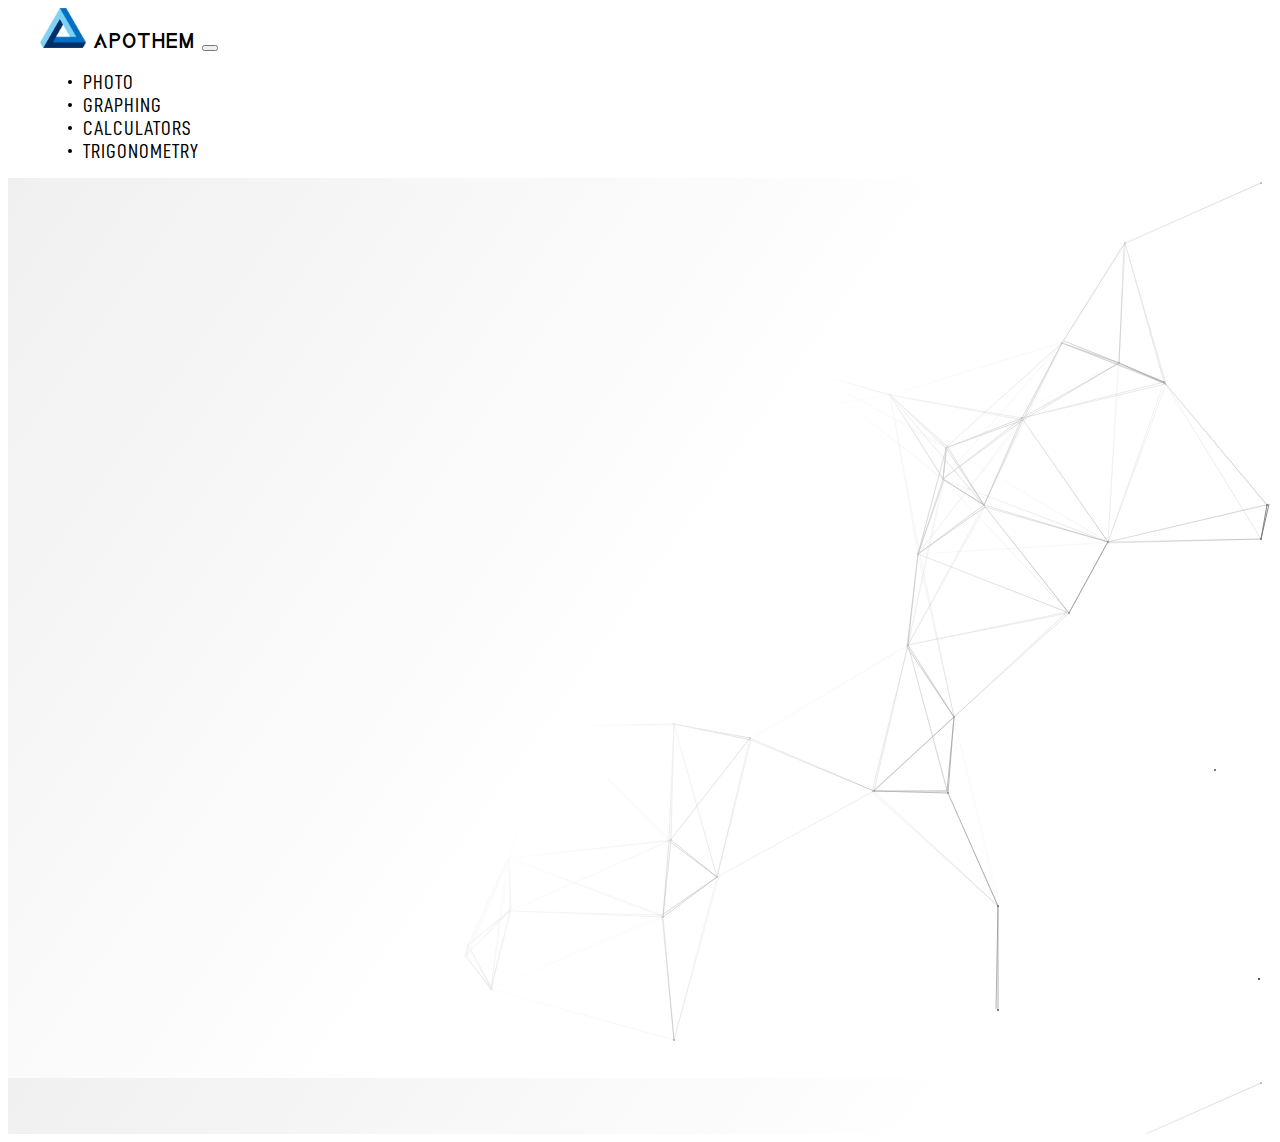
<file: index.html>
<!DOCTYPE html>
<html>
	<head>
		<meta charset="UTF-8">
	    <meta name="viewport" content="width=device-width, initial-scale=1.0">
	    <link rel="shortcut icon" type="image/x-icon" href="assets/images/logo.ico" />
	    <title>Apothem</title>

	    <!-- Bootstrap -->
	    <link href="https://cdn.jsdelivr.net/npm/bootstrap@5.1.3/dist/css/bootstrap.min.css" rel="stylesheet" integrity="sha384-1BmE4kWBq78iYhFldvKuhfTAU6auU8tT94WrHftjDbrCEXSU1oBoqyl2QvZ6jIW3" crossorigin="anonymous"/>
	    <script src="https://cdn.jsdelivr.net/npm/@popperjs/core@2.9.2/dist/umd/popper.min.js" ></script>
		<script src="https://cdn.jsdelivr.net/npm/bootstrap@5.0.1/dist/js/bootstrap.min.js" integrity="sha384-Atwg2Pkwv9vp0ygtn1JAojH0nYbwNJLPhwyoVbhoPwBhjQPR5VtM2+xf0Uwh9KtT" crossorigin="anonymous"></script>
		<script src="https://code.jquery.com/jquery-3.2.1.slim.min.js" integrity="sha384-KJ3o2DKtIkvYIK3UENzmM7KCkRr/rE9/Qpg6aAZGJwFDMVNA/GpGFF93hXpG5KkN" crossorigin="anonymous"></script>

	    <link rel="stylesheet" href="./styles/style.css">
	    <script src="js/index.js"></script>
	</head>

	<body>
		<!-- NAVBAR -->

		<nav class="navbar navbar-expand-lg navbar-light custom-colour">
		  <div class="container-fluid">
		    <span class="navbar-brand" href='/'>
		    	<img id="logo" src="assets/images/logo.ico" alt="logo" height="40">
		    	<a id="brand-name" href="index.html">Apothem</a>
		   	</span>
		    <button class="navbar-toggler" type="button" data-bs-toggle="collapse" data-bs-target="#navbarNav" aria-controls="navbarNav" aria-expanded="false" aria-label="Toggle navigation">
		      <span class="navbar-toggler-icon"></span>
		    </button>
		    <div class="collapse navbar-collapse" id="navbarNav">
		      	<ul class="navbar-nav me-auto mb-2 mb-lg-0">
			        <li class="nav-button-container">
			          <a class="nav-button active-button" aria-current="page" href='PhotoSolver.html'>PHOTO</a>
			        </li>
					<li class="nav-button-container">
						<a class="nav-button" href='Graphing.html'>GRAPHING</a>
					</li>
					<li class="nav-button-container">
						<a class="nav-button" href='Calculator.html'>CALCULATORS</a>
					</li>
			        <li class="nav-button-container">
			          <a class="nav-button" href='TriangleSolver.html'>TRIGONOMETRY</a>
			        </li>
	      		</ul>
		    </div>
		  </div>
		</nav>

		<!-- EVERYTHING ELSE -->
		<canvas id="main-background"></canvas>
		<div class="intro-container">

			<div class='info-container slide-up-fade-in'>
				<div class="cta-container">
					YOUR HOME FOR
					<br class="breakline-small">
					<span id="typewriter" class="typewriter" data-period="2000" data-type='[ "MATHEMATICS.", "ALGEBRA.", "TRIGONOMETRY.", "GRAPHING.", "PHOTO SOLVING.", "CALCULATING." ]'></span>
				</div>
				<div class="support">
					This is Apothem: all your math-related needs in one place. This one-stop shop features everything a high school math student could need, ranging from an algebra calculator to a 3D graphing calculator. We understand that Math can 
					be challenging, so we've created this website to help. Enjoy!
					<br>By Luka and Pouya.
				</div>
			</div>
			<div class="img-container">
				<!--<img id="main-image" src="assets/images/businessfiller.png" alt="filler image">-->
			</div>

		</div>

		<script src="js/mainbackground.js"></script>


	</body>
</html>
</file>
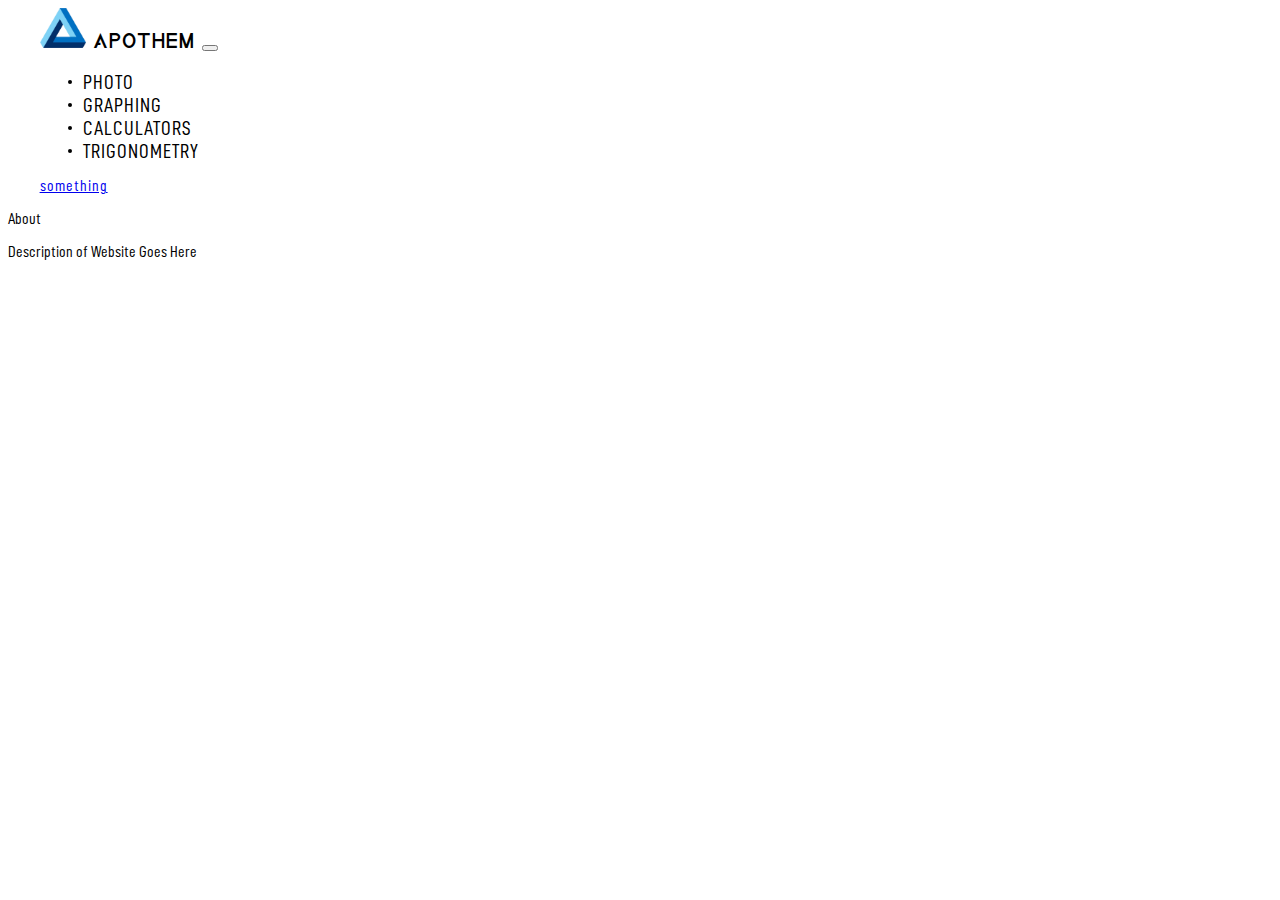
<file: about.html>
<!DOCTYPE html>
<html>
	<head>
		<meta charset="UTF-8">
	    <meta name="viewport" content="width=device-width, initial-scale=1.0">
	    <link rel="shortcut icon" type="image/x-icon" href="assets/images/logo.ico" />
	    <title>Apothem | Lessons</title>

	    <!-- Bootstrap -->
	    <link href="https://cdn.jsdelivr.net/npm/bootstrap@5.1.3/dist/css/bootstrap.min.css" rel="stylesheet" integrity="sha384-1BmE4kWBq78iYhFldvKuhfTAU6auU8tT94WrHftjDbrCEXSU1oBoqyl2QvZ6jIW3" crossorigin="anonymous"/>
	    <script src="https://cdn.jsdelivr.net/npm/@popperjs/core@2.9.2/dist/umd/popper.min.js" ></script>
    	<script src="https://cdn.jsdelivr.net/npm/bootstrap@5.0.1/dist/js/bootstrap.min.js" integrity="sha384-Atwg2Pkwv9vp0ygtn1JAojH0nYbwNJLPhwyoVbhoPwBhjQPR5VtM2+xf0Uwh9KtT" crossorigin="anonymous"></script>
    	<script src="https://code.jquery.com/jquery-3.2.1.slim.min.js" integrity="sha384-KJ3o2DKtIkvYIK3UENzmM7KCkRr/rE9/Qpg6aAZGJwFDMVNA/GpGFF93hXpG5KkN" crossorigin="anonymous"></script>

	    <link rel="stylesheet" href="./styles/style.css">
	    <!-- <script src="js/photosolver.js"></script> -->
	</head>

	<body>

		<!-- NAVBAR -->

		<nav class="navbar navbar-expand-lg navbar-light custom-colour">
		  <div class="container-fluid">
		    <span class="navbar-brand" href='/'>
		    	<img id="logo" src="assets/images/logo.ico" alt="logo" height="40">
		    	<a id="brand-name" href="index.html">Apothem</a>
		   	</span>
		    <button class="navbar-toggler" type="button" data-bs-toggle="collapse" data-bs-target="#navbarNav" aria-controls="navbarNav" aria-expanded="false" aria-label="Toggle navigation">
		      <span class="navbar-toggler-icon"></span>
		    </button>
		    <div class="collapse navbar-collapse" id="navbarNav">
		      	<ul class="navbar-nav me-auto mb-2 mb-lg-0">
			        <li class="nav-button-container">
			          <a class="nav-button active-button" aria-current="page" href='PhotoSolver.html'>PHOTO</a>
			        </li>
					<li class="nav-button-container">
						<a class="nav-button" href='Graphing.html'>GRAPHING</a>
					</li>
					<li class="nav-button-container">
						<a class="nav-button" href='Calculator.html'>CALCULATORS</a>
					</li>
			        <li class="nav-button-container">
			          <a class="nav-button" href='TriangleSolver.html'>TRIGONOMETRY</a>
			        </li>
	      		</ul>
			    <a class="contact-button" href='#'>something</a>
		    </div>
		  </div>
		</nav>

		<p>About</p>
		<p>Description of Website Goes Here</p>

	</body>
</html>
</file>
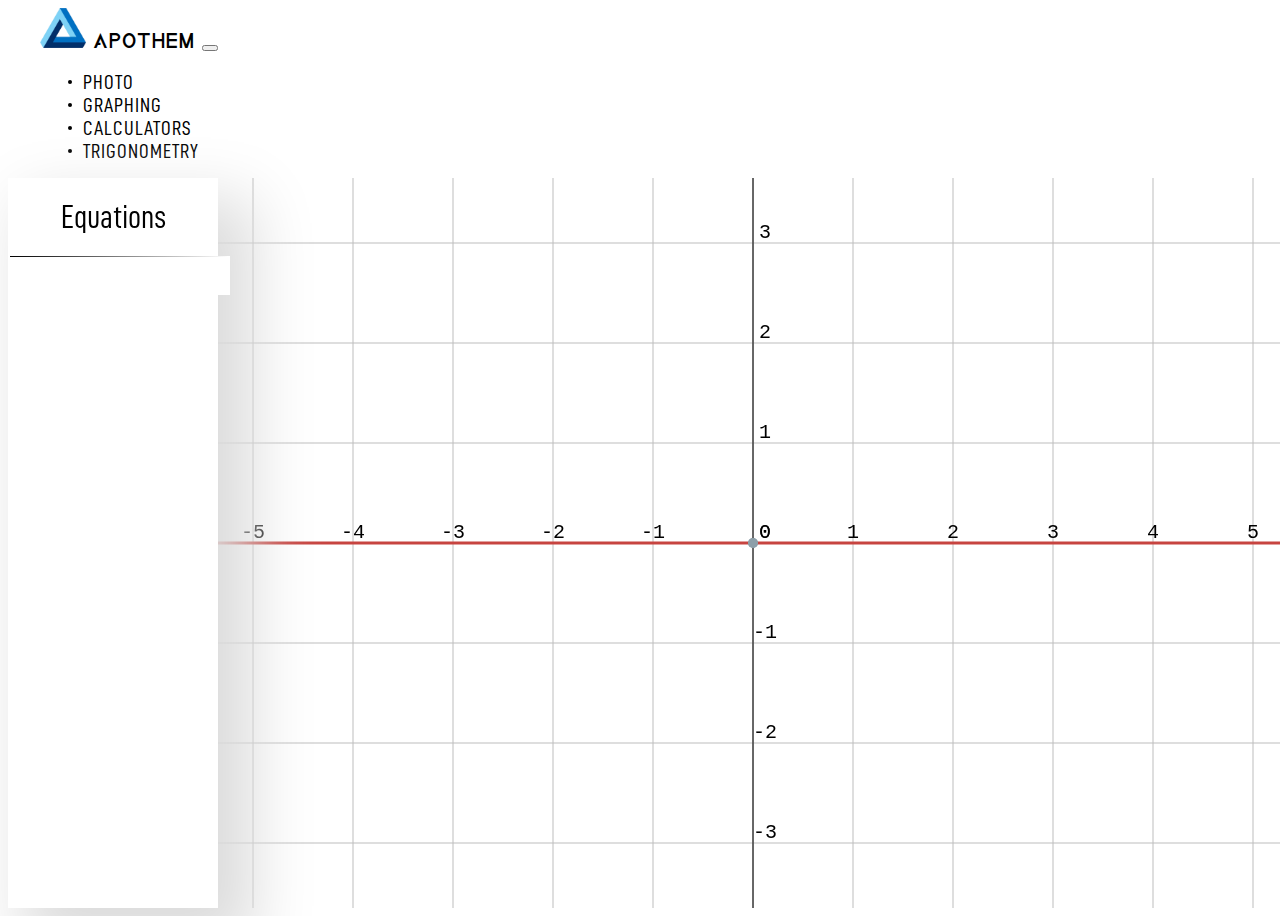
<file: Graphing.html>
<!DOCTYPE html>
<html>
	<head>
		<meta charset="UTF-8">
	    <meta name="viewport" content="width=device-width, initial-scale=1.0">
	    <link rel="shortcut icon" type="image/x-icon" href="assets/images/logo.ico" />
	    <title>Apothem | Graphing</title>

	    <!-- Bootstrap -->
	    <link href="https://cdn.jsdelivr.net/npm/bootstrap@5.1.3/dist/css/bootstrap.min.css" rel="stylesheet" integrity="sha384-1BmE4kWBq78iYhFldvKuhfTAU6auU8tT94WrHftjDbrCEXSU1oBoqyl2QvZ6jIW3" crossorigin="anonymous"/>
	    <script src="https://cdn.jsdelivr.net/npm/@popperjs/core@2.9.2/dist/umd/popper.min.js" ></script>
    	<script src="https://cdn.jsdelivr.net/npm/bootstrap@5.0.1/dist/js/bootstrap.min.js" integrity="sha384-Atwg2Pkwv9vp0ygtn1JAojH0nYbwNJLPhwyoVbhoPwBhjQPR5VtM2+xf0Uwh9KtT" crossorigin="anonymous"></script>
    	<script src="https://code.jquery.com/jquery-3.2.1.slim.min.js" integrity="sha384-KJ3o2DKtIkvYIK3UENzmM7KCkRr/rE9/Qpg6aAZGJwFDMVNA/GpGFF93hXpG5KkN" crossorigin="anonymous"></script>
    	<script src="https://code.jquery.com/jquery-3.2.1.slim.min.js" integrity="sha384-KJ3o2DKtIkvYIK3UENzmM7KCkRr/rE9/Qpg6aAZGJwFDMVNA/GpGFF93hXpG5KkN" crossorigin="anonymous"></script>
    	<script src="js/Libraries/nerdamer.min.js"></script>

	    <link rel="stylesheet" href="./styles/style.css">
	    <link rel="stylesheet" href="./styles/graphing.css">
	</head>

	<body>
		<!-- NAVBAR -->
		
		<nav id="navbar" class="navbar navbar-expand-lg navbar-light custom-colour">
		  <div class="container-fluid">
		    <span class="navbar-brand" href='/'>
		    	<img id="logo" src="assets/images/logo.ico" alt="logo" height="40">
		    	<a id="brand-name" href="index.html">Apothem</a>
		   	</span>
		    <button class="navbar-toggler" type="button" data-bs-toggle="collapse" data-bs-target="#navbarNav" aria-controls="navbarNav" aria-expanded="false" aria-label="Toggle navigation">
		      <span class="navbar-toggler-icon"></span>
		    </button>
		    <div class="collapse navbar-collapse" id="navbarNav">
		      	<ul class="navbar-nav me-auto mb-2 mb-lg-0">
			        <li class="nav-button-container">
			          <a class="nav-button active-button" aria-current="page" href='PhotoSolver.html'>PHOTO</a>
			        </li>
					<li class="nav-button-container">
						<a class="nav-button" href='Graphing.html'>GRAPHING</a>
					</li>
					<li class="nav-button-container">
						<a class="nav-button" href='Calculator.html'>CALCULATORS</a>
					</li>
			        <li class="nav-button-container">
			          <a class="nav-button" href='TriangleSolver.html'>TRIGONOMETRY</a>
			        </li>
	      		</ul>
		    </div>
		  </div>
		</nav>

		<div class="main-content">
			<div class="sidebar">
				<div>
					<h1>Equations</h1>

					<div id="equations-list">
						<input class="equation" spellcheck="false">
					</div>
				</div>
			</div>
			<!--<div class="white">Luka&Pouya</div>-->
			<canvas id="graph"></canvas>
		</div>

		<script src="js/graphing.js"></script>
	</body>
</html>
</file>
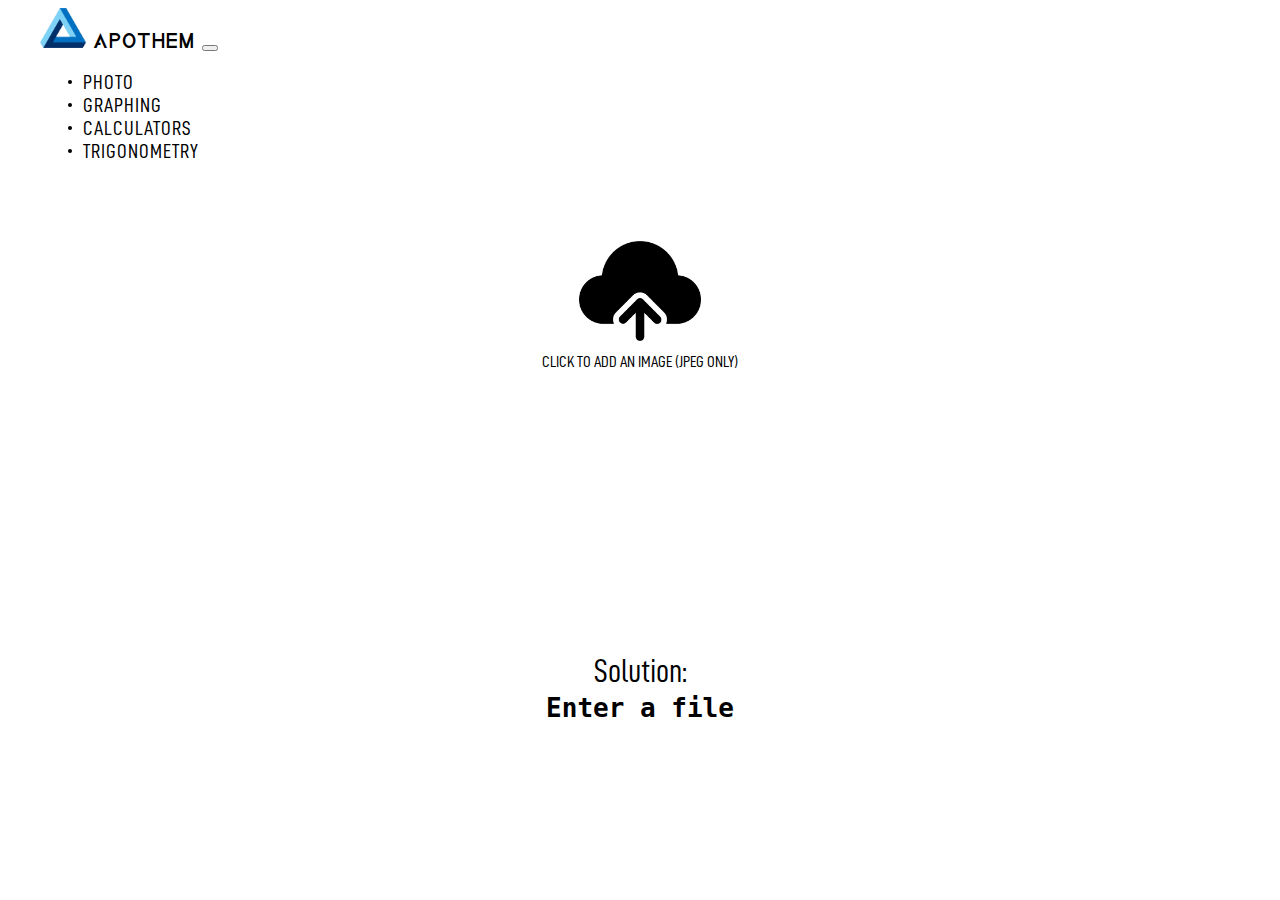
<file: PhotoSolver.html>
<!DOCTYPE html>
<html>
	<head>
		<meta charset="UTF-8">
	    <meta name="viewport" content="width=device-width, initial-scale=1.0">
	    <link rel="shortcut icon" type="image/x-icon" href="assets/images/logo.ico" />
	    <title>Apothem | Photo Solver</title>

	    <!-- Bootstrap -->
	    <link href="https://cdn.jsdelivr.net/npm/bootstrap@5.1.3/dist/css/bootstrap.min.css" rel="stylesheet" integrity="sha384-1BmE4kWBq78iYhFldvKuhfTAU6auU8tT94WrHftjDbrCEXSU1oBoqyl2QvZ6jIW3" crossorigin="anonymous"/>
	    <script src="https://cdn.jsdelivr.net/npm/@popperjs/core@2.9.2/dist/umd/popper.min.js" ></script>
    	<script src="https://cdn.jsdelivr.net/npm/bootstrap@5.0.1/dist/js/bootstrap.min.js" integrity="sha384-Atwg2Pkwv9vp0ygtn1JAojH0nYbwNJLPhwyoVbhoPwBhjQPR5VtM2+xf0Uwh9KtT" crossorigin="anonymous"></script>
    	<script src="https://code.jquery.com/jquery-3.2.1.slim.min.js" integrity="sha384-KJ3o2DKtIkvYIK3UENzmM7KCkRr/rE9/Qpg6aAZGJwFDMVNA/GpGFF93hXpG5KkN" crossorigin="anonymous"></script>

	    <link rel="stylesheet" href="./styles/style.css">
	    <link rel="stylesheet" href="./styles/photosolver.css">
	    <script src="js/photosolver.js"></script>
	</head>

	<body>

		<!-- NAVBAR -->

		<nav class="navbar navbar-expand-lg navbar-light custom-colour">
		  <div class="container-fluid">
		    <span class="navbar-brand" href='/'>
		    	<img id="logo" src="assets/images/logo.ico" alt="logo" height="40">
		    	<a id="brand-name" href="index.html">Apothem</a>
		   	</span>
		    <button class="navbar-toggler" type="button" data-bs-toggle="collapse" data-bs-target="#navbarNav" aria-controls="navbarNav" aria-expanded="false" aria-label="Toggle navigation">
		      <span class="navbar-toggler-icon"></span>
		    </button>
		    <div class="collapse navbar-collapse" id="navbarNav">
		      	<ul class="navbar-nav me-auto mb-2 mb-lg-0">
			        <li class="nav-button-container">
			          <a class="nav-button active-button" aria-current="page" href='PhotoSolver.html'>PHOTO</a>
			        </li>
					<li class="nav-button-container">
						<a class="nav-button" href='Graphing.html'>GRAPHING</a>
					</li>
					<li class="nav-button-container">
						<a class="nav-button" href='Calculator.html'>CALCULATORS</a>
					</li>
			        <li class="nav-button-container">
			          <a class="nav-button" href='TriangleSolver.html'>TRIGONOMETRY</a>
			        </li>
	      		</ul>
		    </div>
		  </div>
		</nav>

		

		<div class="drop-area">
			<img class="drop-image" src="assets/images/upload.png">
			<div class="description">
				CLICK TO ADD AN IMAGE (JPEG ONLY)
			</div>
			<img id="problem-image">
			<div id="solution" class="description large-text">
				Solution: <br><strong>Enter a file</strong>
			</div>
		</div>

		<!-- FILE INPUT -->
		<input class="file-input" type="file" id="file-zone" accept="image/jpg" onchange="handleImage(this, this.files[0])">

	</body>
</html>
</file>
<file: styles/style.css>
:root {
  --navbar: white;
  --navbar-text: black;
  --background: white;
  --contrast: orange;
  --main-text: #0070c2;
  --text: black;
  --item-background: #f5f7f6;
}

@font-face {
	font-family: D_DIN;
	src: url('../assets/fonts/D_DIN.ttf') format("truetype");
	font-weight: bold;
	font-style: normal;
}

@font-face {
	font-family: D_DINCondensed;
	src: url('../assets/fonts/D_DINCondensed.ttf') format("truetype");
	font-weight: bold;
	font-style: normal;
}

@font-face {
	font-family: Gravitation;
	src: url('../assets/fonts/Gravitation.ttf') format("truetype");
	font-weight: bold;
	font-style: normal;
}


@media (min-width: 768px) {
	.animate {
		animation-duration: 0.3s;
		-webkit-animation-duration: 0.3s;
		animation-fill-mode: both;
		-webkit-animation-fill-mode: both;
	}
}

@keyframes slideIn {
	0% {
		transform: translateY(1rem);
		opacity: 0;
	}

	100% {
		transform: translateY(0rem);
		opacity: 1;
	}

	0% {
		transform: translateY(1rem);
		opacity: 0;
	}
}

@keyframes typing {
  from {
  	width: 0;
  }
  to {
  	width: 100%;
  }
}

@keyframes blink-caret {
  from, to {
  	border-color: transparent;
  }
  50% {
  	border-color: orange;
  }
}

.slide-up-fade-in {
    visibility: hidden;
}

@keyframes slide-up-fade-in{
    0% {
        opacity:0;
        transform:  translate(0px,40px)  ;
    }
    100% {
        opacity:1;
        transform:  translate(0px,0px)  ;
    }
}

@-moz-keyframes slide-up-fade-in{
    0% {
        opacity:0;
        -moz-transform:  translate(0px,40px)  ;
    }
    100% {
        opacity:1;
        -moz-transform:  translate(0px,0px)  ;
    }
}

@-webkit-keyframes slide-up-fade-in {
    0% {
        opacity:0;
        -webkit-transform:  translate(0px,40px)  ;
    }
    100% {
        opacity:1;
        -webkit-transform:  translate(0px,0px)  ;
    }
}

@-o-keyframes slide-up-fade-in {
    0% {
        opacity:0;
        -o-transform:  translate(0px,40px)  ;
    }
    100% {
        opacity:1;
        -o-transform:  translate(0px,0px)  ;
    }
}

@-ms-keyframes slide-up-fade-in {
    0% {
        opacity:0;
        -ms-transform:  translate(0px,40px)  ;
    }
    100% {
        opacity:1;
        -ms-transform:  translate(0px,0px)  ;
    }
} 

@-webkit-keyframes slideIn {
	0% {
		-webkit-transform: transform;
		-webkit-opacity: 0;
	}

	100% {
		-webkit-transform: translateY(0);
		-webkit-opacity: 1;
	}

	0% {
		-webkit-transform: translateY(1rem);
		-webkit-opacity: 0;
	}
}



.slideIn {
	-webkit-animation-name: slideIn;
	animation-name: slideIn;
}

.bg-white {
	background-color: white;
}


* {
	font-family: D_DINCondensed;

}


.navbar-brand {
	padding: 0;
}

.navbar {
	background-color: var(--navbar);
	display: flex;
    align-items: center;
    letter-spacing: 1px;
}

#brand-name {
	font-family: Gravitation;
	color: var(--navbar-text);
	text-decoration: none;
}

.navbar-brand {
	color: var(--navbar-text);
	font-size: 200%;
}

.navbar-brand:hover {
	color: var(--navbar-text);
}

.nav-button {
	display: inline-block;
	position: relative;
	color: var(--navbar-text);
	text-decoration: none;
	font-size: 125%;
	vertical-align: middle;
	padding-top: 0.2%;
}

.nav-button:hover {
	color: var(--navbar-text);
}

.nav-button:after {
	content: '';
	position: absolute;
	width: 100%;
	transform: scaleX(0);
	height: 2px;
	bottom: 0;
	left: 0;
	background-color: var(--navbar-text);
	transform-origin: bottom right;
	transition: transform 0.25s ease-out;
}

.nav-button:hover:after {
	transform: scaleX(1);
	transform-origin: bottom left;
}

.container-fluid {
	margin-right: 2.5%;
	margin-left: 2.5%;
}

.nav-button-container {
	margin-left: 2.5%;
	margin-right: 2.5%;
	margin-top: 0.5%;
}

.intro-container {
	display: flex;
	padding: 5%;
	padding-top: 3%;
	height: 95vh;
}

.cta-container {
	font-size: 600%;
	line-height: 120%;
	letter-spacing: 1px;
}

.typewriter {
	overflow: hidden;
	border-right: .05em solid var(--contrast);
	white-space: nowrap;
	margin: 0 auto;
	color: var(--main-text);
	animation:
		typing 3.5s steps(40, end),
		blink-caret .75s step-end infinite;
}

.support {
	letter-spacing: 0;
	color: var(--text);
	font-family: D_DIN;
	font-size: 150%;
}

.info-container {
	width: 100%;
}

.img-container {
	display: flex;
	align-items: center;
	width: 100%;
}

#main-background {
	margin: 0;
	padding: 0;
	position: fixed;
	width: 100%; /* calc(100% - 2px)for borders */
	height: 100%; /* for borders */
	top:0;
	left:0;
	visibility: hidden;
}

body{
	overflow-x: hidden;
}

t {
	margin-left: 10px;
}

z {
	font-size: 200%;
	margin-right: 10px;
}

.discover-container {
	margin-top: 2%;
}

.discover-button {
	padding: 1%;
	color: var(--contrast);
	font-size: 150%;
	background-color: none;
	border: solid 2px var(--contrast);
	text-decoration: none;
	transition: .3s;
}

.discover-button:hover {
	color: black;
	background-color: var(--contrast);
}
</file>
<file: styles/graphing.css>
body {
  padding: 0;
}

#graph {
	overflow-y: none;
}

.sidebar {
  position: relative;
  width: 200%;
  background-color: white;
  box-shadow: 25px 30px 60px 10px #dbdbdb;
}

.sidebar h1 {
  text-align: center;
}

.main-content {
  display: grid;
  grid-template-columns: 1fr 1fr 2fr;
  padding-left: 0;
}

.white {
  color: white;
  
}

#equations-list input {
  display: inline-block;
  height: 100%;
  width: 100%;
  border-radius: 0%;
  font-size: 120%;
  padding: 2%;
  padding-top: 5%;
  border-top: 1px solid;
  border-image: linear-gradient(to right, #000000, #ffffff) 1 0 0 0;
  outline: none;
}

.slider-box {
  position: absolute;
  bottom: 1%;
  left: 30%;
}
</file>
<file: styles/photosolver.css>
.drop-area {
	display: grid;
	grid-template-rows: 1fr 1fr;
	margin-top: 5%;
}

.file-input {
	position: absolute;
	left: 0;
	top: 10%;
	height: 20%;
	width: 100%;
	cursor: pointer;
	opacity: 0;
}

.file-input:focus {
	outline: none;
}

.drop-image {
	margin: auto;
	height: 100px;
	transform: scale(1);
	transition-duration: .3s;
}

.drop-image:hover {
	transform: scale(1.2);
}

.description {
	margin-top: 1%;
	text-align: center;
}

#problem-image {
	margin: auto;
	height: 200px;
}

.large-text {
	font-size: 200%;
}

strong {
	font-family: monospace;
}
</file>
